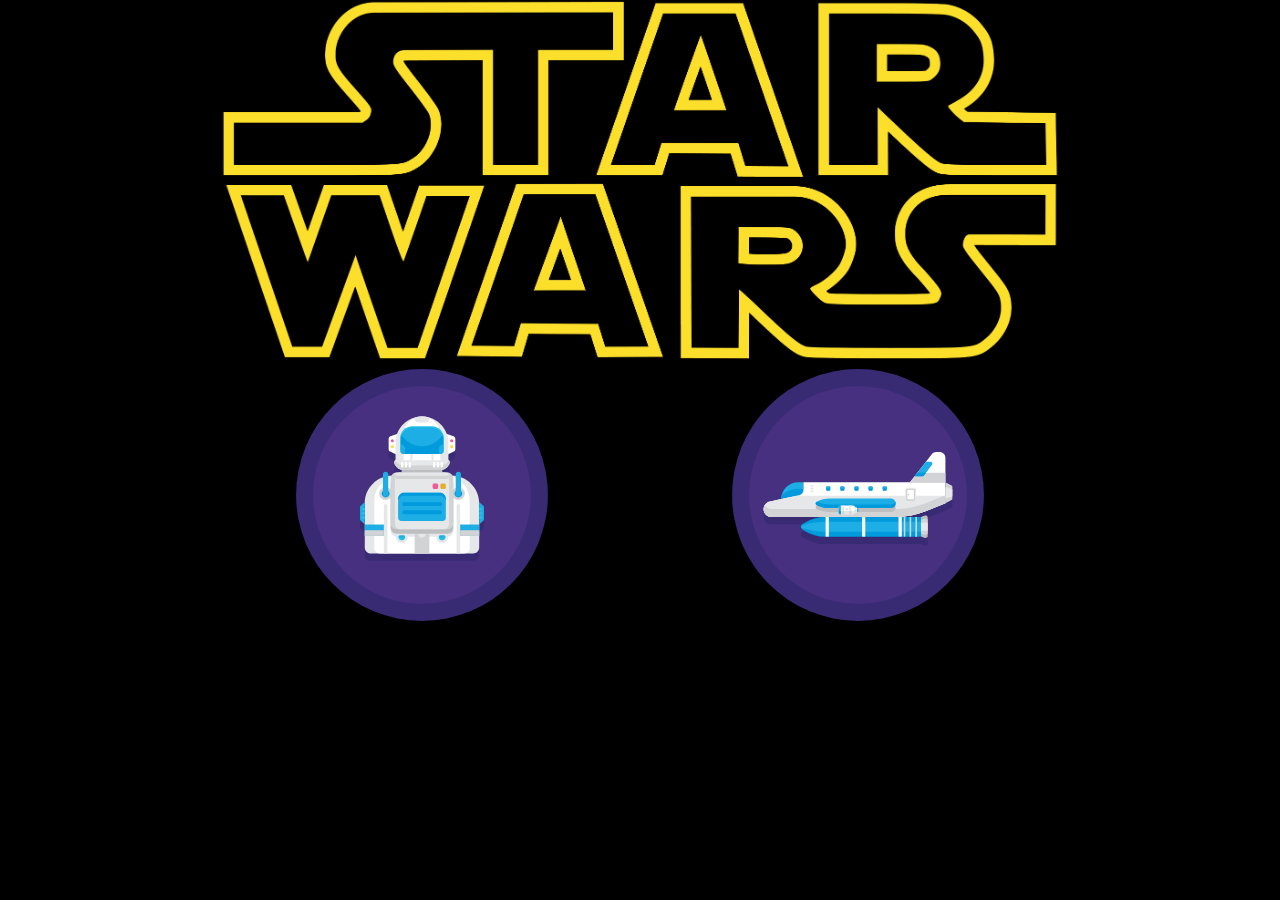
<file: Star Wars app/index.html>
<!DOCTYPE html>
<html lang="en">

<head>
    <meta charset="UTF-8">
    <meta name="viewport" content="width=device-width, initial-scale=1.0">
    <meta http-equiv="X-UA-Compatible" content="ie=edge">
    <link href="https://stackpath.bootstrapcdn.com/bootstrap/4.4.1/css/bootstrap.min.css" rel="stylesheet" integrity="sha384-Vkoo8x4CGsO3+Hhxv8T/Q5PaXtkKtu6ug5TOeNV6gBiFeWPGFN9MuhOf23Q9Ifjh" crossorigin="anonymous">
    <link href="./assets/script.css" rel="stylesheet" type="text/css">
    <title>Star wars app</title>

</head>

<body>
    <img src="./assets/img/logo.png" alt="star wars logo" class="center medium" />
    <div class="row">
        <div class="col-md-2"></div>
        <div class="col-md-4">
            <img src="./assets/img/cosmonaut.svg" alt="people" class="center small pointer" id="btnPeople">
        </div>
        <div class="col-md-4">
            <img src="./assets/img/rocket.svg" alt="spaceship" class="center small pointer" id="btnShips">
        </div>
        <div class="col-md-2"></div>
    </div>
    <img src="./assets/img/loader.gif" alt="loader spiner" class="center" width="70px" id="loader">
    <div class="container">
        <div id="result">
        </div>
    </div>
    <div class="row">
        <div class="col-md-4"></div>
        <div class="col-md-2">
            <button class="btn btn-warning center" id="btnPrev"><< PREVIOUS</button.btn>
    </div>
    <div class="col-md-2">
      <button class="btn btn-warning center" id="btnNext"> NEXT>></button btn>
    </div>
    <div class="col-md-4"></div>
  </div>



  <script src="https://code.jquery.com/jquery-3.4.1.js" integrity="sha256-WpOohJOqMqqyKL9FccASB9O0KwACQJpFTUBLTYOVvVU="
    crossorigin="anonymous"></script>
  <script src="./js/script.js"></script>
</body>

</html>
</file>
<file: Star Wars app/assets/script.css>
body {
    background-color: black;
    color: white;
    overflow-x: hidden;
}

.center {
    display: block;
    margin-left: auto;
    margin-right: auto;
}

.medium {
    height: 40vh;
}

.small {
    height: 30vh;
}

.pointer {
    cursor: pointer;
}

#btnPrev,
#btnNext {
    display: none;
}

#loader {
    width: 80px;
    display: none;
}
</file>
